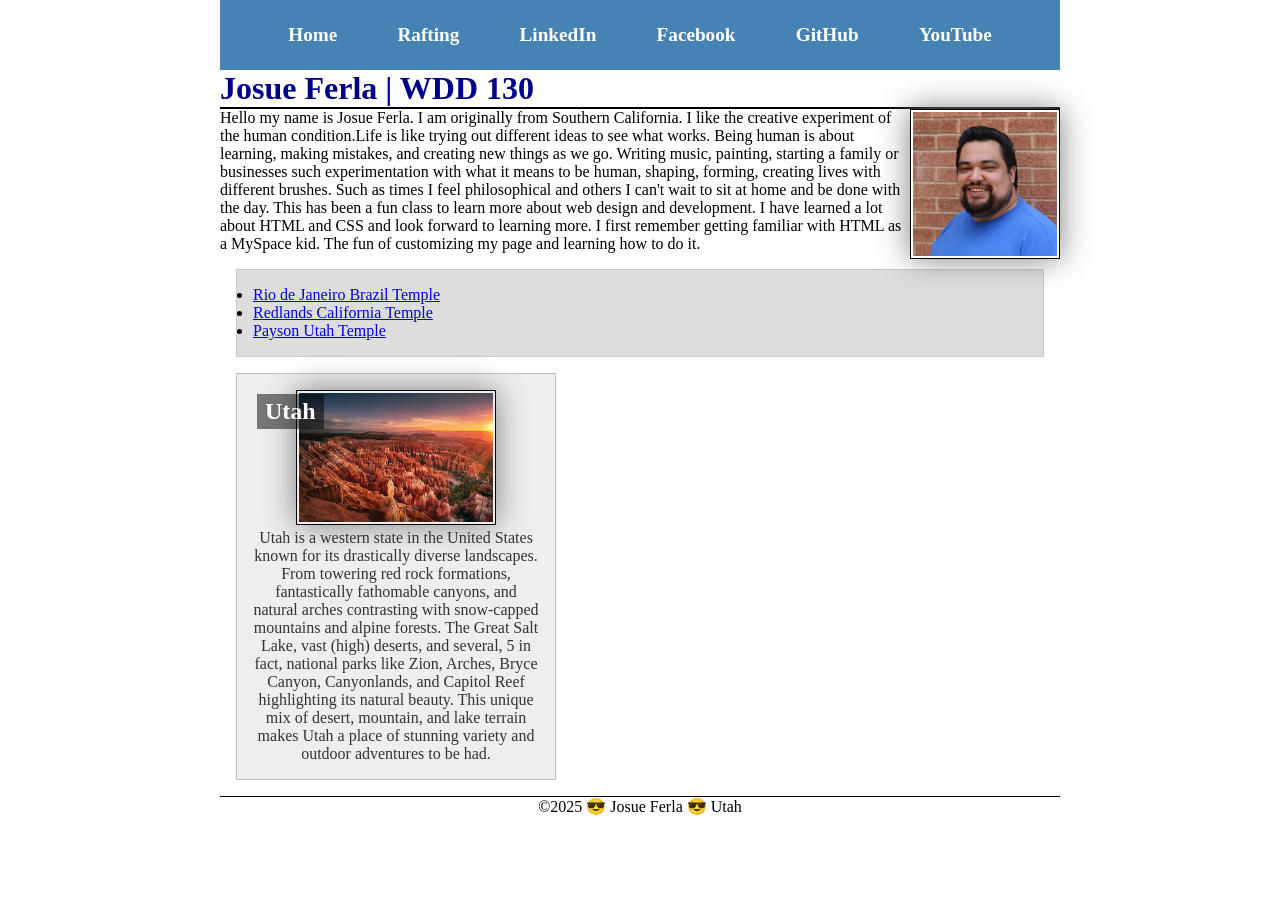
<file: index.html>
<!DOCTYPE html>
<html lang="en-US">

<head>
  <meta charset="UTF-8">
  <meta name="viewport" content="width=device-width, initial-scale=1.0">
  <title>Josue Ferla | WDD 130</title>
  <meta name="description"
    content="Describe your home page here using keywords like your name, the course, the purpose of the page.">
  <meta name="author" content="Josue Ferla">
  <link rel="stylesheet" href="styles/styles.css">
</head>

<body>
  <header>
    <nav>
      <a href="#">Home</a>
      <a href="/wwr">Rafting</a>
      <a href="https://www.linkedin.com/in/josue-ferla-1b3b9a8b/" target="_blank">LinkedIn</a>
      <a href="https://www.facebook.com/Sweet.Talkar" target="_blank">Facebook</a>
      <a href="https://github.com/jferla1" target="_blank">GitHub</a>
      <a href="https://www.youtube.com/@jfer215" target="_blank">YouTube</a>
    </nav>
  </header>
  <div class="grid">
    <main>
      <h1>Josue Ferla | WDD 130</h1>
      <img src="images/profile.jpg" alt="Josue Ferla Profile Picture" width="200">
      <p>
        Hello my name is Josue Ferla. I am originally from Southern California. I like the creative experiment of the
        human condition.Life is like trying out different ideas to see what works. Being human is about learning, making
        mistakes, and creating
        new things as we go. Writing music, painting, starting a family or businesses such experimentation with what it
        means to be human, shaping, forming, creating lives with different brushes. Such as times I feel philosophical
        and
        others I can't wait to sit at home and be done with the day. This has been a fun class to learn more about web
        design and development. I have learned a lot about HTML and CSS and look forward to learning more. I first
        remember getting familiar with HTML as a MySpace kid. The fun of customizing my page and learning how to do it.
      </p>
      <ul class="box">
        <li><a href="https://www.churchofjesuschrist.org/temples/details/rio-de-janeiro-brazil-temple?lang=eng"
            target="_blank">Rio de Janeiro Brazil Temple</a></li>
        <li><a href="https://www.churchofjesuschrist.org/temples/details/redlands-california-temple?lang=eng"
            target="_blank">Redlands California Temple</a></li>
        <li><a href="https://www.churchofjesuschrist.org/temples/details/payson-utah-temple?lang=eng"
            target="_blank">Payson
            Utah Temple</a></li>
      </ul>
    </main>

    <aside>
      <h2>Utah</h2>
      <img src="images/utah-landscape.jpg" alt="Utah Landscape">
      <p>
        Utah is a western state in the United States known for its drastically diverse landscapes. From towering red
        rock
        formations, fantastically fathomable canyons, and natural arches contrasting with snow-capped mountains and
        alpine
        forests. The Great Salt Lake, vast (high) deserts, and several, 5 in fact, national parks like Zion, Arches,
        Bryce
        Canyon, Canyonlands, and Capitol Reef highlighting its natural beauty. This unique mix of desert, mountain, and
        lake terrain makes Utah a place of stunning variety and outdoor adventures to be had.
      </p>
    </aside>
  </div>

  <footer>
    <p>©2025 😎 Josue Ferla 😎 Utah</p>
  </footer>
</body>

</html>
</file>
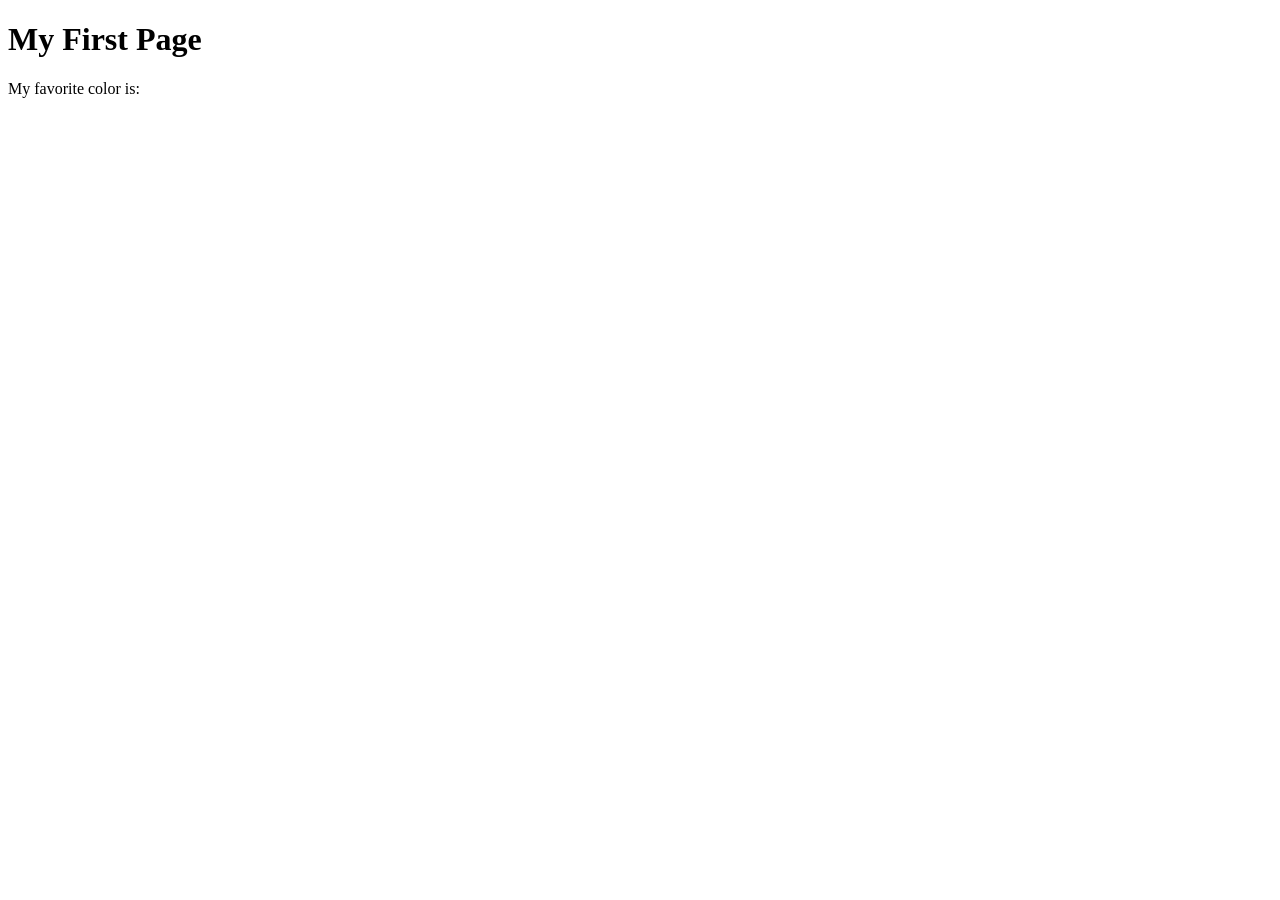
<file: week01/first-page.html>
<!DOCTYPE html>
<html lang="en">
<head>
    <meta charset="UTF-8">
    <meta name="viewport" content="width=device-width, initial-scale=1.0">
    <title>My First Page</title>
</head>
<body>
    <h1>My First Page</h1>
    <p>My favorite color is: </p>
</body>
</html>
</file>
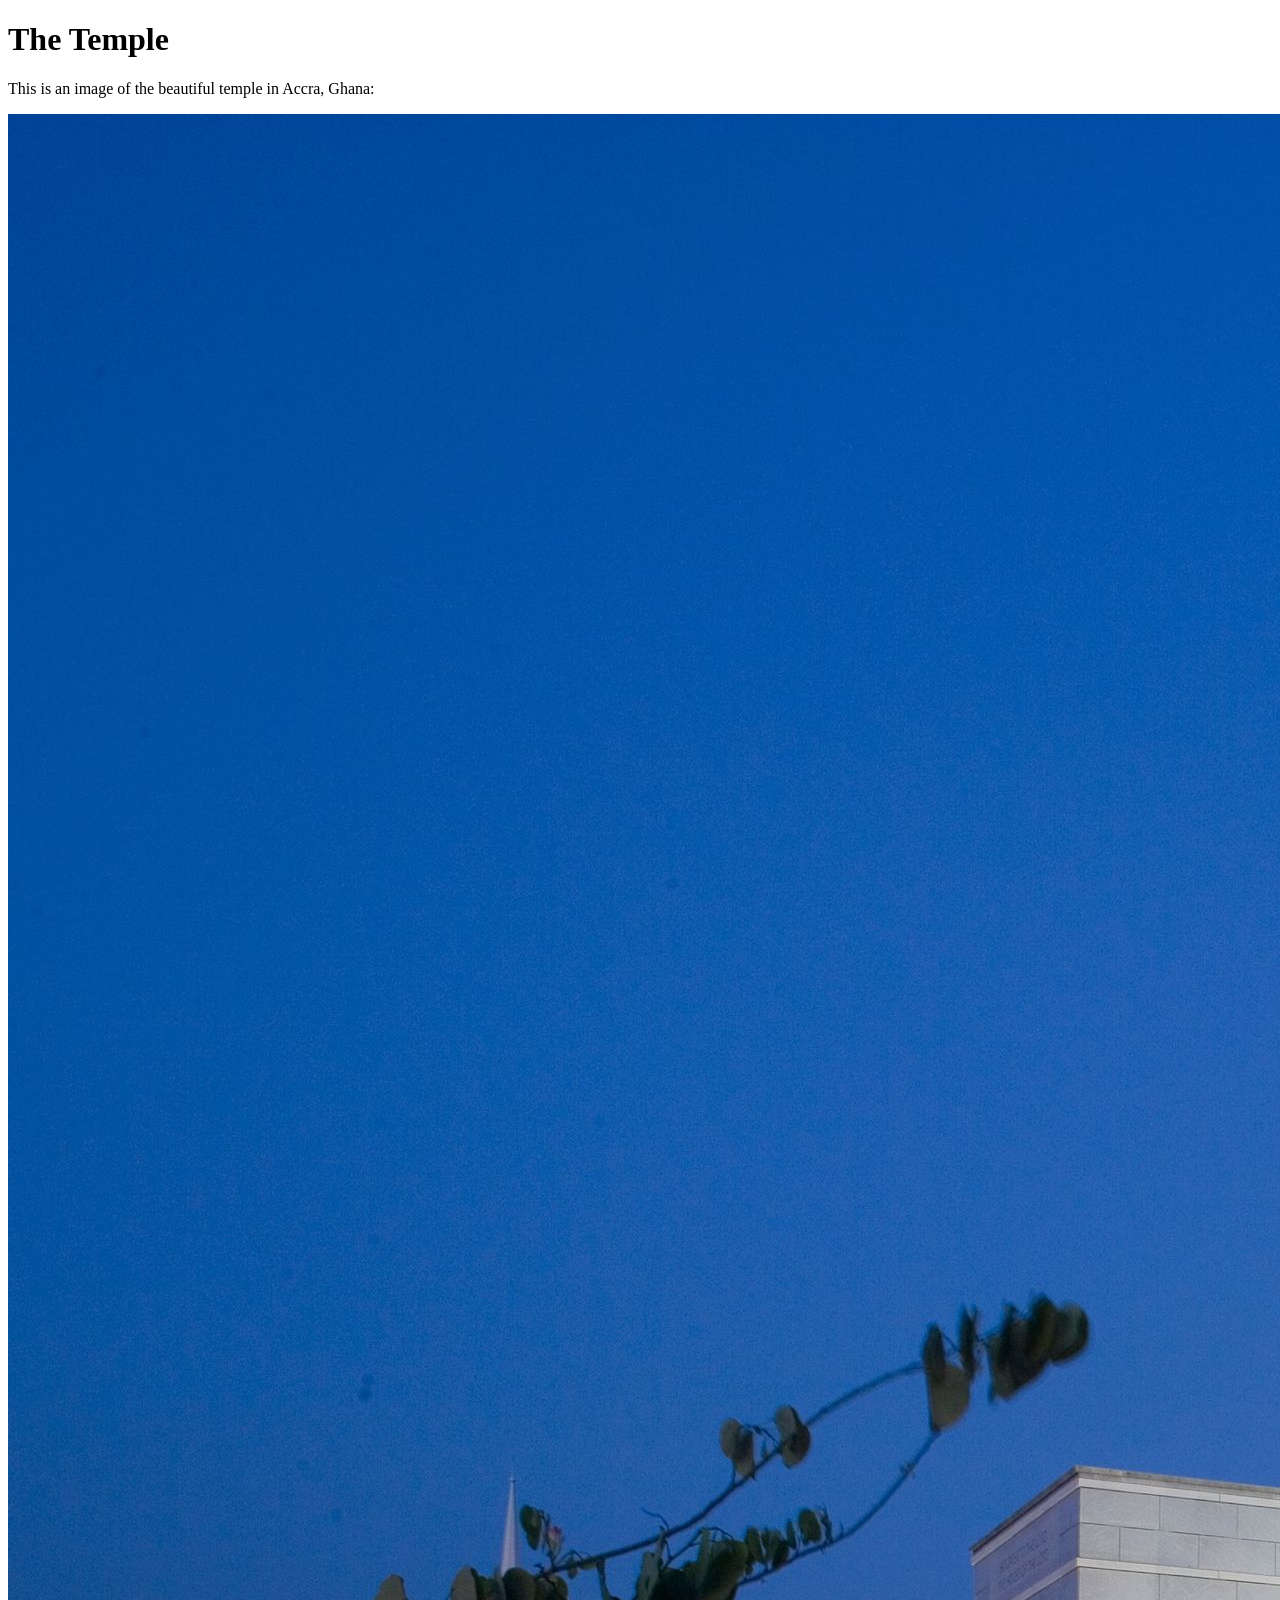
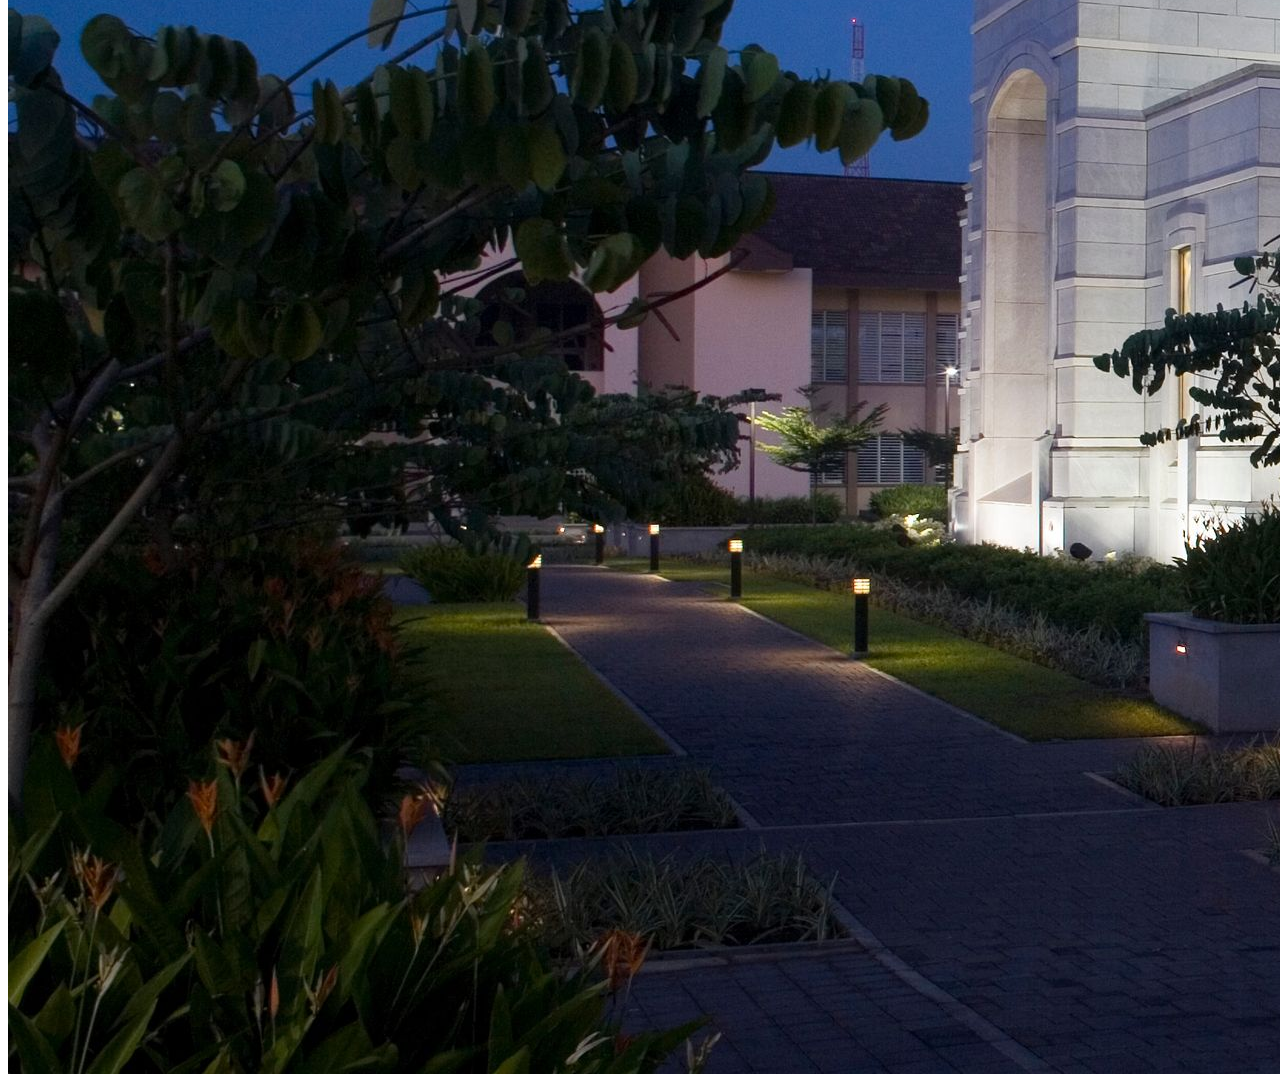
<file: week01/images.html>
<!DOCTYPE html>
<html lang="en">
<head>
    <meta charset="UTF-8">
    <meta name="viewport" content="width=device-width, initial-scale=1.0">
    <title>Temple Image</title>
</head>
<body>
    <h1>The Temple</h1>
    <p>This is an image of the beautiful temple in Accra, Ghana:</p>
    <img src="images/temple-large.jpeg" alt="The Accra Ghana Temple">
    
</body>
</html>
</file>
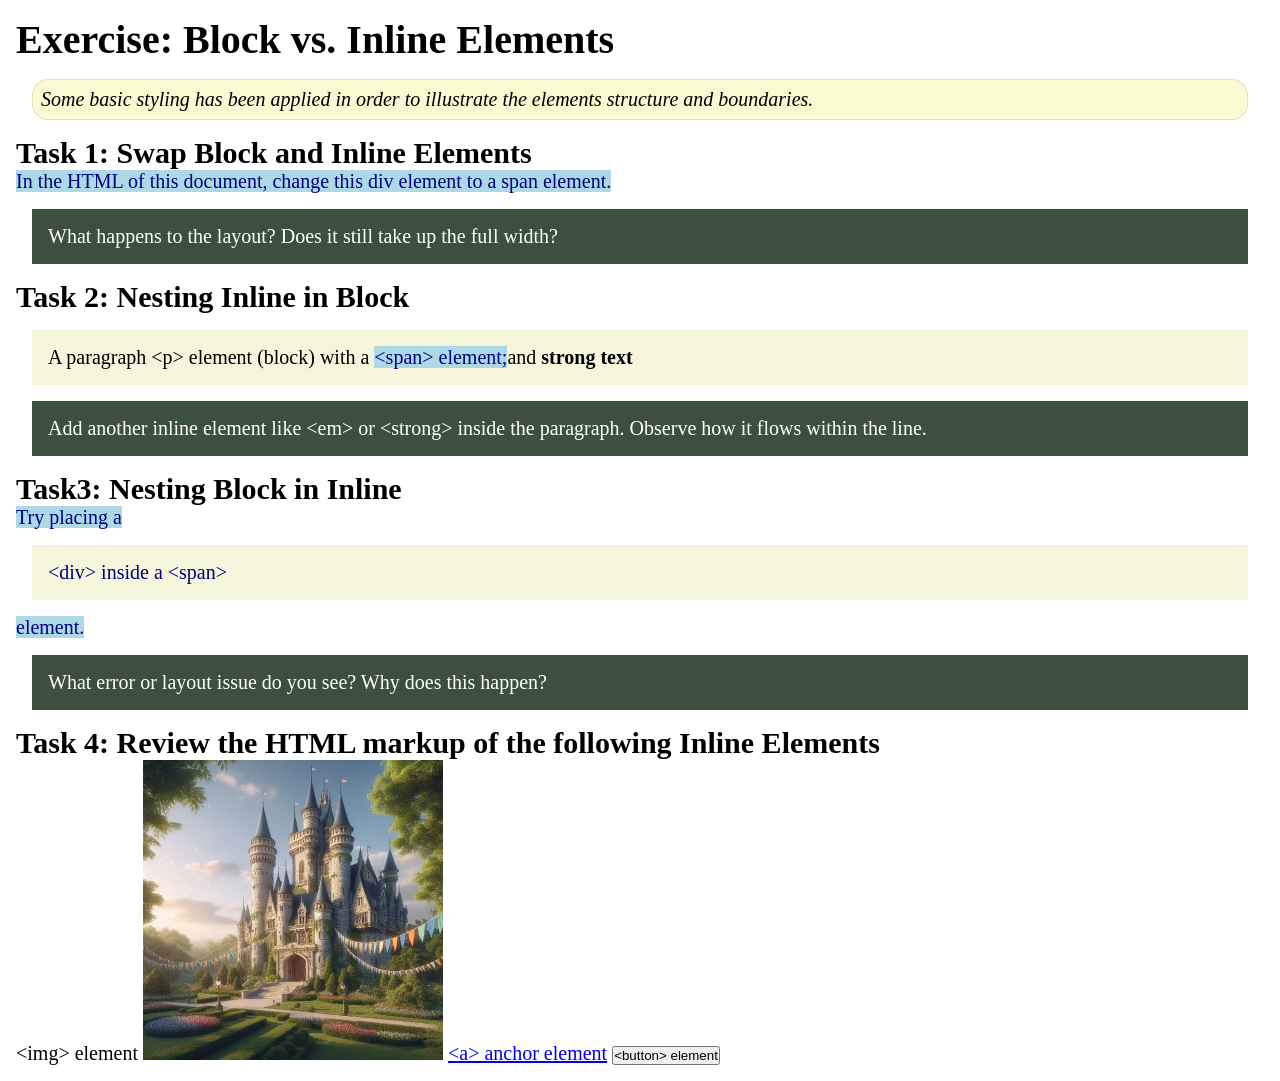
<file: week02/block-vs-inline.html>
<!DOCTYPE html>
<html lang="en">

<head>
    <meta charset="UTF-8">
    <meta name="viewport" content="width=device-width, initial-scale=1.0">
    <title>Exercise: Block vs. Inline Elements</title>
    <link rel="stylesheet" href="styles/block-vs-inline.css">
</head>

<body>
    <main>
        <h1>Exercise: Block vs. Inline Elements</h1>
        <p class="note">Some basic styling has been applied in order to illustrate the elements structure and
            boundaries.</p>

        <h2>Task 1: Swap Block and Inline Elements</h2>
        <span>In the HTML of this document, change this div element to a span element.</span>

        <p class="question">What happens to the layout? Does it still take up the full width?</p>

        <h2>Task 2: Nesting Inline in Block</h2>
        <p>A paragraph &lt;p&gt; element (block) with a <span>&lt;span&gt; element;</span>and <strong>strong text</strong></p>
        <p class="question">Add another inline element like &lt;em&gt; or &lt;strong&gt; inside the paragraph. Observe
            how it flows within the line.</p>

        <h2>Task3: Nesting Block in Inline</h2>
        <span>Try placing a <div>&lt;div&gt; inside a &lt;span&gt;</div> element.</span>
            <p class="question">What error or layout issue do you see? Why does this happen?</p>


            <h2>Task 4: Review the HTML markup of the following Inline Elements</h2>
        &lt;img&gt; element
        <img src="images/castle.webp" alt="placeholder image (images are inline)" width="300" height="300">
        <a href="https://churchofjesuschrist.org">&lt;a&gt; anchor element</a>
        <button type="button">&lt;button&gt; element</button>
    </main>
</body>

</html>
</file>
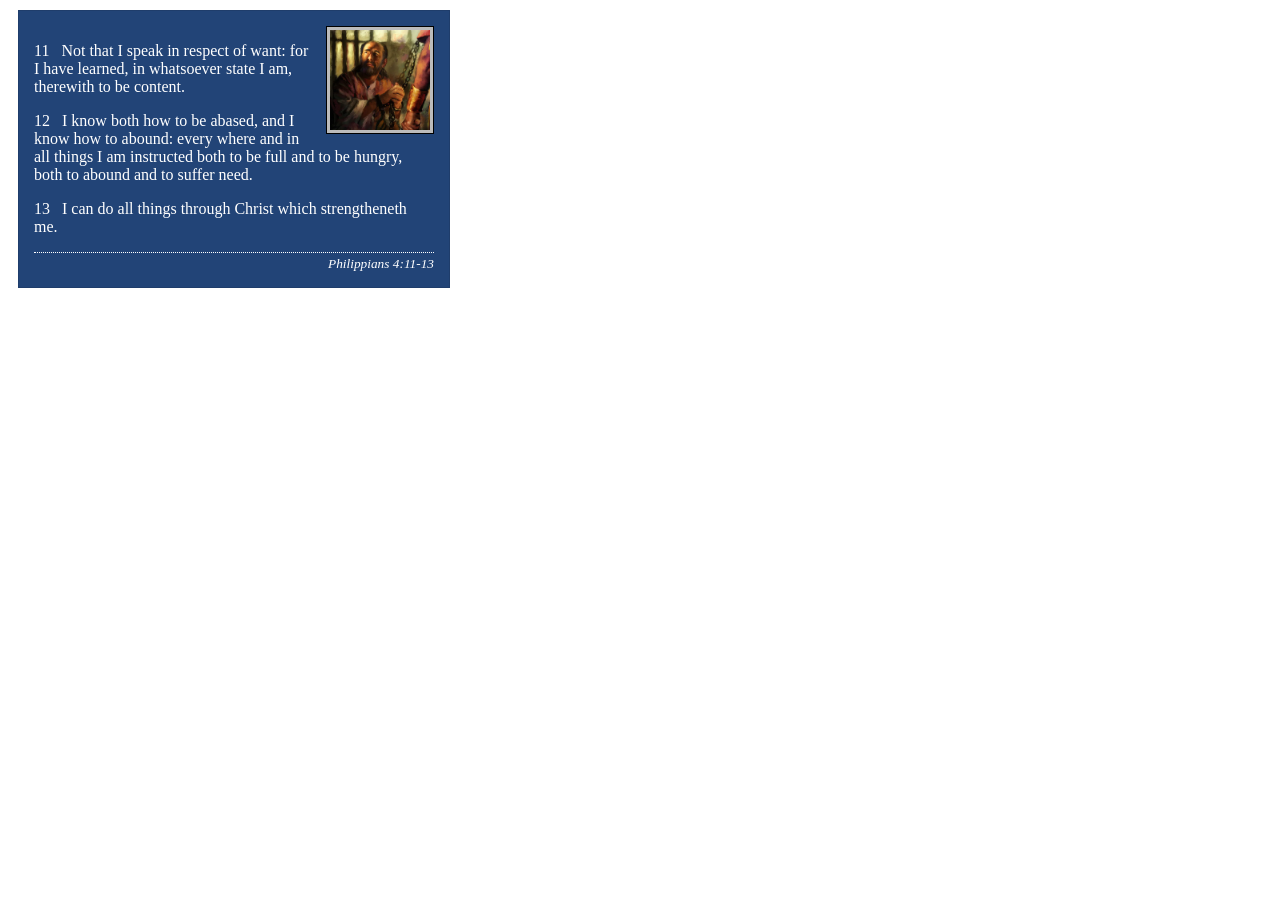
<file: week02/box-model-solution.html>
<!DOCTYPE html>
<html lang="en">
<head>
    <meta charset="UTF-8">
    <meta name="viewport" content="width=device-width, initial-scale=1.0">
    <title>Box Model Activity</title>
    <link rel="stylesheet" href="styles/box-model-solution.css">
</head>
<body>
    <main>
        <div class="callout">
            <img src="images/apostle-paul-imprisoned.webp" alt="Paul the Apostle - Imprisoned in Rome" width="200" height="200">
            <blockquote>
                <p>11 &nbsp; Not that I speak in respect of want: for I have learned, in whatsoever state I am, therewith to be content.</p>
                <p>12 &nbsp; I know both how to be abased, and I know how to abound: every where and in all things I am instructed both to be full and to be hungry, both to abound and to suffer need.</p>
                <p>13 &nbsp; I can do all things through Christ which strengtheneth me.</p>
            </blockquote>
            <cite>Philippians 4:11-13</cite>
        </div>
    </main>
</body>
</html>
</file>
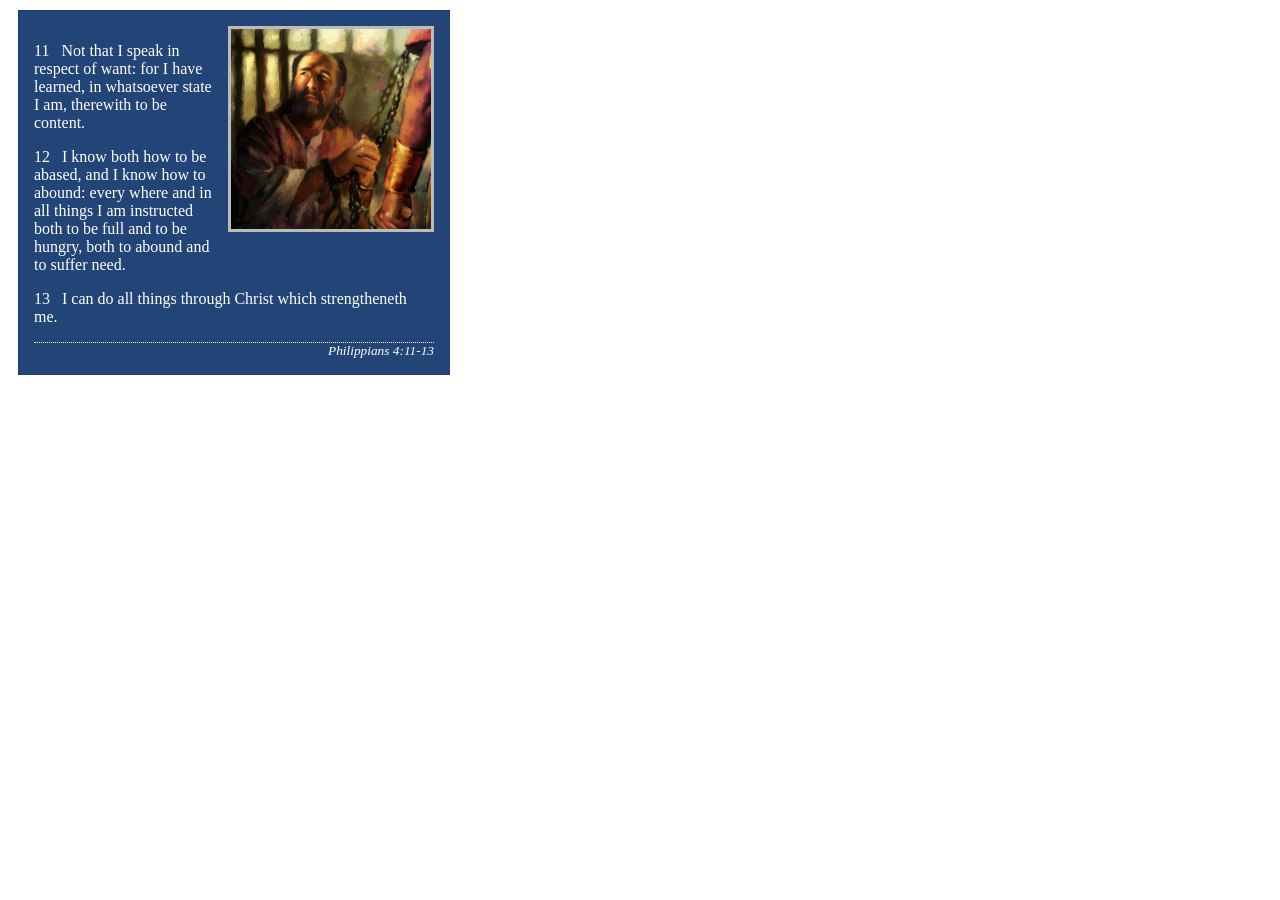
<file: week02/box-model.html>
<!DOCTYPE html>
<html lang="en">
<head>
    <link rel="stylesheet" href="styles/box-model.css"
    <meta charset="UTF-8">
    <meta name="viewport" content="width=device-width, initial-scale=1.0">
    <title>Box Model Activity</title>
</head>
<body>
    <main>
        <div class="callout">
            <img src="images/apostle-paul-imprisoned.webp" alt="Paul the Apostle - Imprisoned in Rome" width="200" height="200">
            <blockquote>
                <p>11 &nbsp; Not that I speak in respect of want: for I have learned, in whatsoever state I am, therewith to be content.</p>
                <p>12 &nbsp; I know both how to be abased, and I know how to abound: every where and in all things I am instructed both to be full and to be hungry, both to abound and to suffer need.</p>
                <p>13 &nbsp; I can do all things through Christ which strengtheneth me.</p>
            </blockquote>
            <cite>Philippians 4:11-13</cite>
        </div>
    </main>
</body>
</html>
</file>
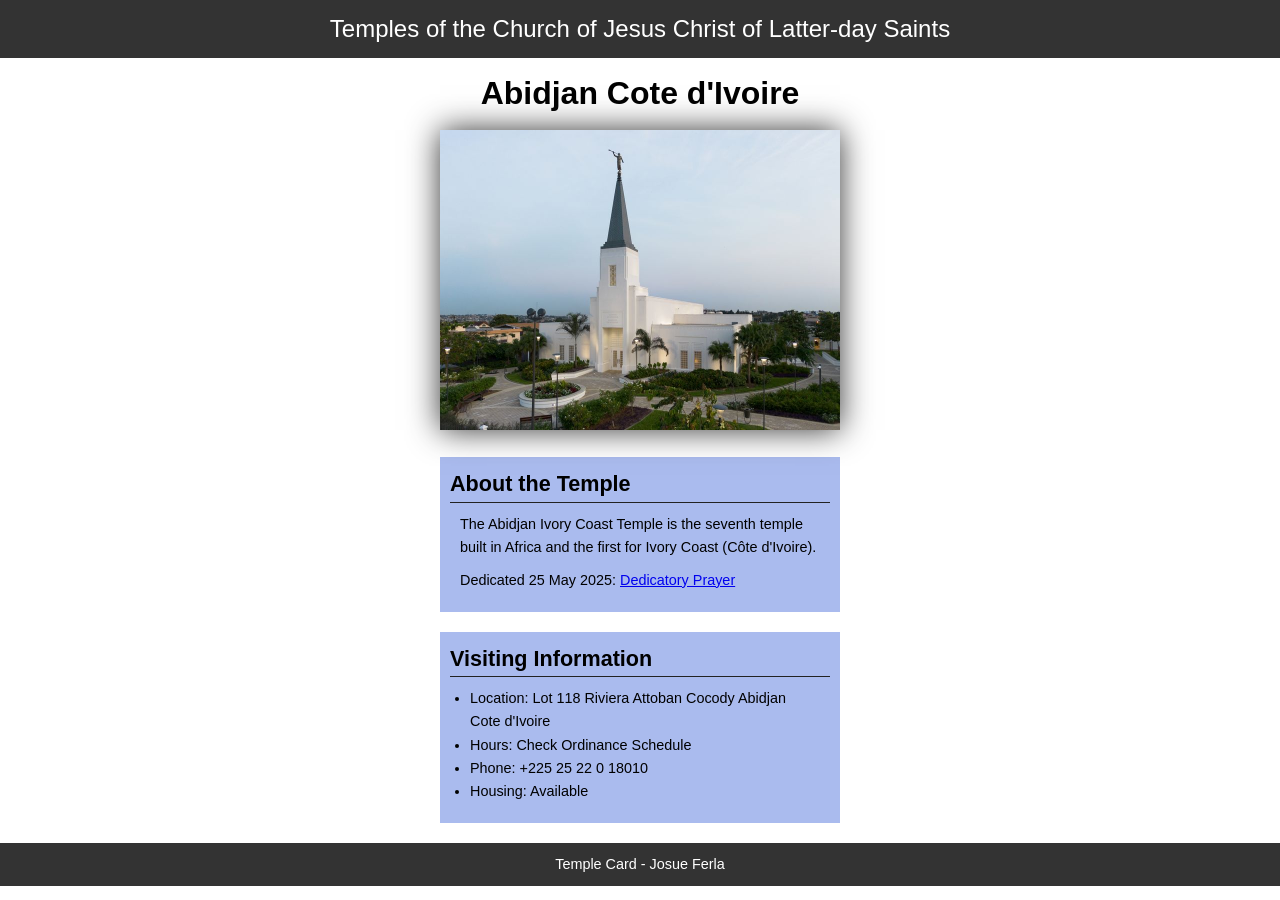
<file: week02/temple.html>
<!DOCTYPE html>
<html lang="en">

<head>
    <meta charset="UTF-8">
    <meta name="viewport" content="width=device-width, initial-scale=1.0">
    <title>Temple Card - Abidjan Cote d'Ivoire</title>
    <link rel="stylesheet" href="styles/temple.css">
</head>

<body>
    <header>
        <p>Temples of the Church of Jesus Christ of Latter-day Saints</p>
    </header>
    <main>
        <h1>Abidjan Cote d'Ivoire</h1>
        <picture>
            <img src="images/abidjan-ivory-coast.jpeg" alt="Abidjan Cote d'Ivoire Temple">
        </picture>
        <section>
            <h2>About the Temple</h2>
            <p>The Abidjan Ivory Coast Temple is the seventh temple built in Africa and the first for Ivory Coast (Côte
                d'Ivoire).</p>
            <p>Dedicated 25 May 2025: <a
                    href="https://www.churchofjesuschrist.org/temples/dedicatory-prayer/abidjan-ivory-coast-temple/2025-05-25?lang=eng"
                    target="_blank" rel="noopener noreferrer">Dedicatory Prayer</a></p>
        </section>
        <section>
            <h2>Visiting Information</h2>
            <ul>
                <li>Location: Lot 118 Riviera Attoban Cocody Abidjan Cote d'Ivoire</li>
                <li>Hours: Check Ordinance Schedule</li>
                <li>Phone: +225 25 22 0 18010</li>
                <li>Housing: Available</li>
            </ul>
        </section>
    </main>
    <footer>
        <p>Temple Card - Josue Ferla</p>
    </footer>
</body>

</html>
</file>
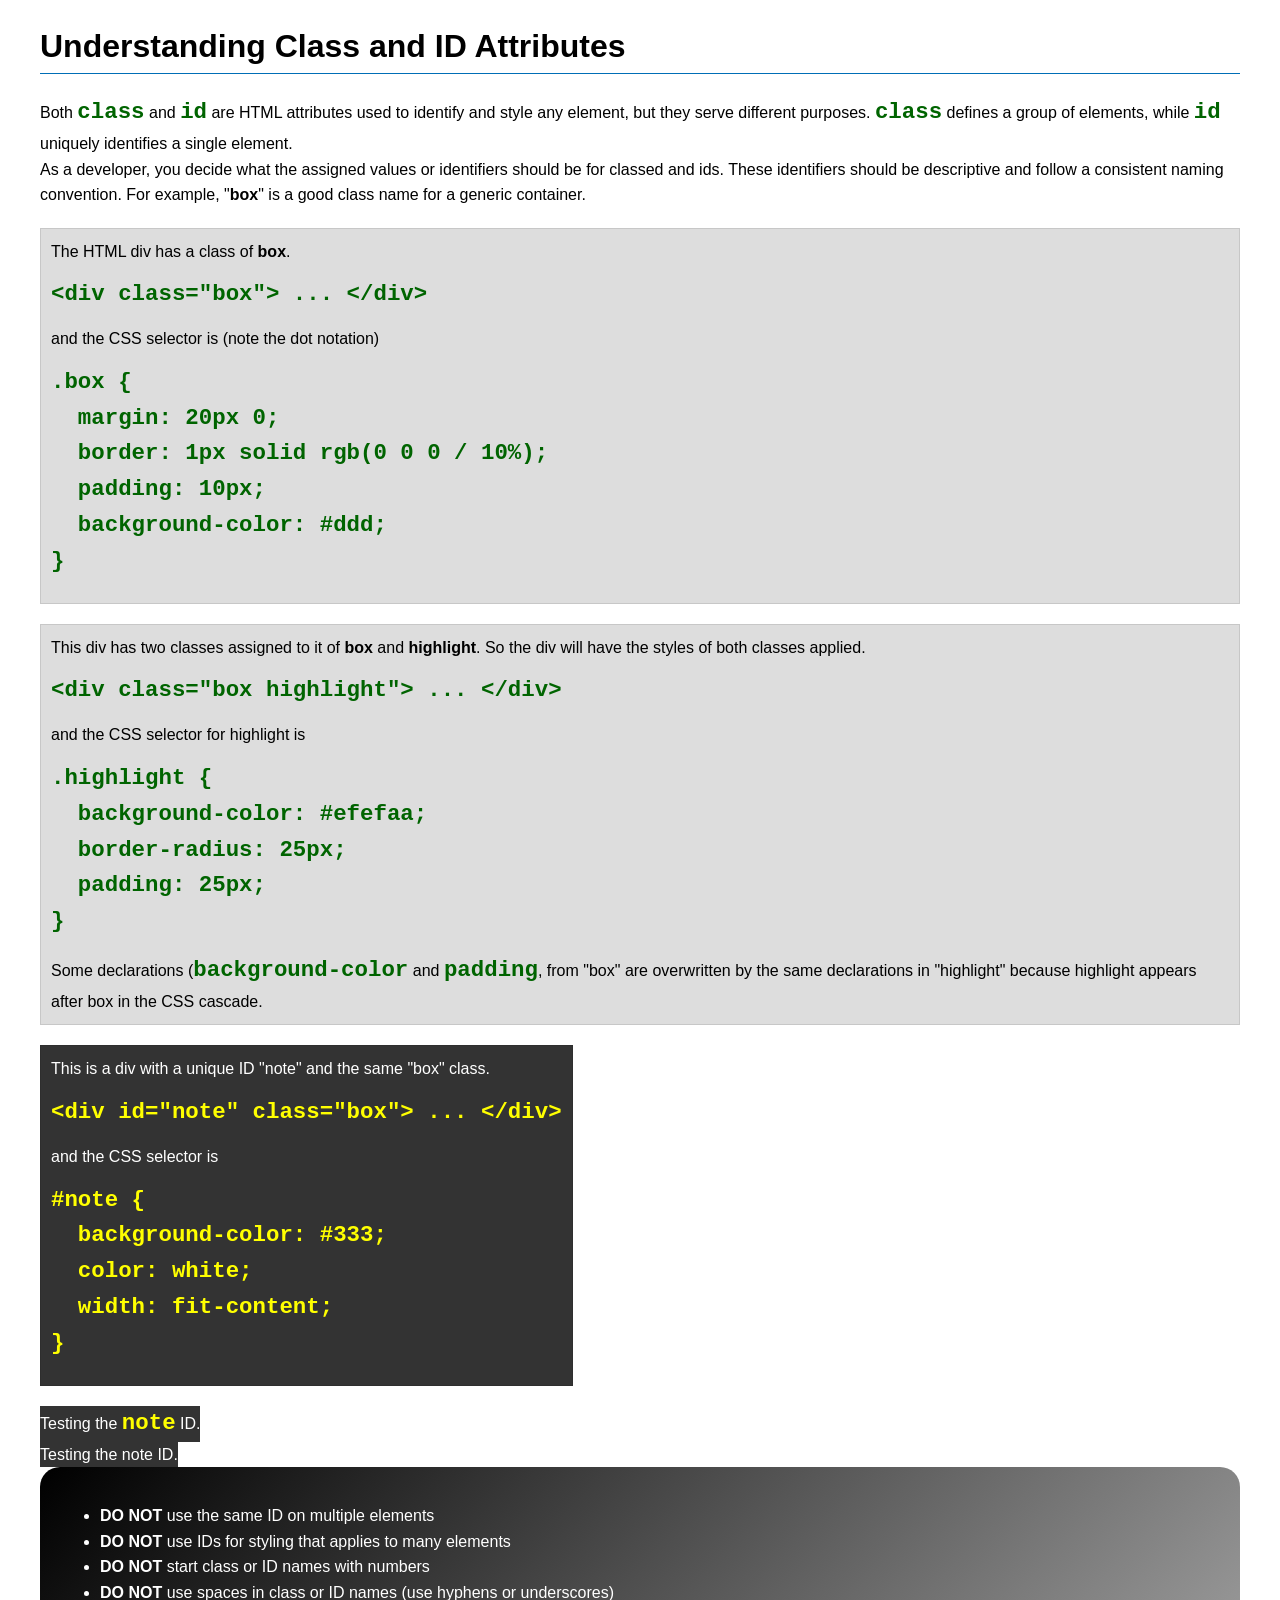
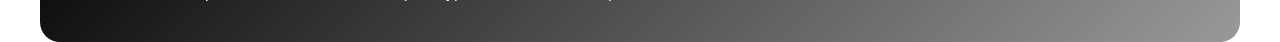
<file: week03/class-and-id.html>
<!DOCTYPE html>
<html lang="en">

<head>
    <meta charset="UTF-8">
    <meta name="viewport" content="width=device-width, initial-scale=1.0">
    <title>Class vs ID Attributes</title>
    <link rel="stylesheet" href="styles/class-and-id.css">
</head>

<body>
    <h1>Understanding Class and ID Attributes</h1>
    <p>Both <code>class</code> and <code>id</code> are HTML attributes used to identify and style any element, but they
        serve different purposes. <code>class</code> defines a group of elements, while <code>id</code> uniquely
        identifies a single element.</p>
    <p>As a developer, you decide what the assigned values or identifiers should be for classed and ids. These
        identifiers should be
        descriptive and follow a consistent naming convention. For example, "<strong>box</strong>" is a good class name
        for a generic container.</p>
    <div class="box">
        <p>The HTML div has a class of <strong>box</strong>.</p>
        <pre><code class="html">&lt;div class="box"&gt; ... &lt;/div&gt;</code></pre>
        and the CSS selector is (note the dot notation)
        <pre><code class="css">.box {
  margin: 20px 0;
  border: 1px solid rgb(0 0 0 / 10%);
  padding: 10px;
  background-color: #ddd; 
}</code></pre>
    </div>

    <div class="box">
        <p>This div has two classes assigned to it of <strong>box</strong> and <strong>highlight</strong>. So the div
            will have the styles of both classes applied.</p>
        <pre><code class="html">&lt;div class="box highlight"&gt; ... &lt;/div&gt;</code></pre>
        and the CSS selector for highlight is
        <pre><code class="css">.highlight {
  background-color: #efefaa;
  border-radius: 25px;
  padding: 25px;
}</code></pre>
        <p>Some declarations (<code>background-color</code> and <code>padding</code>, from "box" are overwritten by the
            same declarations in "highlight" because highlight appears after box in the CSS cascade.</p>
    </div>

    <div id="note" class="box">
        <p>This is a div with a unique ID "note" and the same "box" class.</p>
        <pre><code class="html">&lt;div id="note" class="box"&gt; ... &lt;/div&gt;</code></pre>
        and the CSS selector is
        <pre><code class="css">#note {
  background-color: #333;
  color: white;
  width: fit-content;
}</code></pre>
    </div>

    <div id="note">
        <p>Testing the <code>note</code> ID.</p>
    </div>
    <div id="note">
        <p>Testing the note ID.</p>
    </div>
    <section id="best-practice">
        <ul>
            <li><strong>DO NOT</strong> use the same ID on multiple elements</li>
            <li><strong>DO NOT</strong> use IDs for styling that applies to many elements</li>
            <li><strong>DO NOT</strong> start class or ID names with numbers</li>
            <li><strong>DO NOT</strong> use spaces in class or ID names (use hyphens or underscores)</li>
        </ul>
    </section>




</body>

</html>
</file>
<file: styles/styles.css>
/* Class Selectors */
.box {
  margin: 1rem;
  border: 1px solid rgb(0 0 0 / 10%);
  padding: 1rem;
  background-color: #ddd;
  color: #000;
}

* {
  margin: 0;
  padding: 0;
  box-sizing: border-box;
}
header, .grid, footer {
  max-width: 840px;
  margin: 0 auto;
}
nav {
  background-color: steelblue;   /* color change by sample listed */
  padding: 1rem;
  display: flex;
  justify-content: space-evenly; /* spacing of links evenly */
  align-items: center;           /* centers links vertically */
}
nav a {
  display: block;
  padding: 0.5rem;
  text-decoration: none;
  font-size: 1.2rem;
  font-weight: 700;
  color: #fff; /* white text color */
}
h1 {
    color: darkblue;
    border-bottom: #000 2px solid;
}
img {
    width: 150px;
    height: auto;
    border: 1px solid black;
    padding: 2px;
    box-shadow: 0 0 30px gray;
}
main{
    /*max-width: 840px;*/
}
aside {
  width: 20rem;
  margin: 1rem;
  border: 1px solid rgb(0 0 0 / 0.2);
  padding: 1rem;
  background-color: #eee;
  color: #333;
  text-align: center;
  position: relative; /* added here */
}

aside img {
  width: 200px;
  height: auto;
}

aside h2 {
  position: absolute;
  top: 20px;
  left: 20px;
  color: white;
  background: rgba(0,0,0,0.5);
  padding: 0.25rem 0.5rem;
}

main img {
    float: right;
    width: 150px;
    height: auto;
}
p {
  padding: 0;
}
footer{
    margin-top: 15px;
    border-top: 1px solid #000;
    text-align: center;

    }
</file>
<file: week02/styles/block-vs-inline.css>
* {
    margin: 0;
    padding: 0;
}

body {
    font-size: 20px;
    margin: 1rem;
}

p,
div {
    background-color: beige;
    margin: 1rem;
    padding: 1rem;
}

span {
    color: navy;
    background-color: lightblue;
}

code {
    margin: 0;
    padding: 0;
    color: green;
    font-size: 1.2rem;
}

.note {
    font-style: italic;
    background-color: lightgoldenrodyellow;
    border-radius: 1rem;
    border: 1px solid rgb(0 0 0 / 10%);
    margin: 1rem;
    padding: .5rem;
}

.question {
    background-color: #3d503d;
    color: #fff;
}
</file>
<file: week02/styles/box-model-solution.css>
.callout {
    max-width: 400px;
    margin: 10px;
    border: 1px solid rgba(0, 0, 0, .1);
    padding: 15px;
    background-color: #247;
    color: #fff;
}

.callout img {
    float: right;
    margin: 0 0 10px 15px;
    border: 1px solid #000;
    padding: 3px;
    background-color: #bbb;
    width: 100px;
    height: auto;

}

blockquote {
    margin: 0;
}

cite {
    display: block;
    border-top: 1px dotted #fff;
    padding-top: 3px;
    text-align: right;
    font-size: smaller;
}
</file>
<file: week02/styles/box-model.css>
.callout {max-width: 400px;
    margin: 10px;
    border: 1px solid rgb(0 0 0 / 0.1);
    padding: 15px;
    background-color: #247;
    color: #fff;
}

.callout img {float: right;
    margin: 0 0 10px 15px;
    border: 1 px solid #000;
    padding: 3px;
    background-color: #bbb;
    width: 15 0px;
    height: auto;
}

blockquote {
    margin: 0;
}

cite {
    display: block;
    border-top: 1px dotted #fff;
    text-align: right;
    font-size: smaller;
}
</file>
<file: week02/styles/temple.css>
*{margin: 0; padding: 0; box-sizing: order-box;}
body {font-family: Arial, sans-serif; line-height: 1.6;}
header, footer {background-color: #333; color: #fff; padding: 10px; text-align: center; font-size: 1.5rem;}
main {width: 400px; margin: 0 auto;}
h1 {margin: 10px; text-align:center;}
h2 {border-bottom: 1px solid #222;}
img {width: 100%; height: auto; box-shadow: 0 0 30px #333;}
section { margin: 20px 0; border: 1px solid rgb(0, 0, 0/10%); padding: 10px; background-color: #abe; font-size: .9rem;}
section p{margin: 10px;}
ul{ margin: 10px 20px}
footer { font-size: .9rem;}
</file>
<file: week03/styles/class-and-id.css>
body {
    font-family: Arial, sans-serif;
    line-height: 1.6;
    margin: 0;
    padding: 0 40px;
}

h1 {
    border-bottom: 1px solid rgb(0 110 182);
    padding-bottom: 0;
}



p {
    margin: 0;
}

code {
    color: darkgreen;
    font-weight: 700;
    font-size: 1.4rem;
}

/* Class examples - can be reused */

.box {
    margin: 20px 0;
    border: 1px solid rgb(0 0 0 / 10%);
    padding: 10px;
    background-color: #ddd; /* this is shorthand for #dddddd */
}

.highlight {
    background-color: #efefaa;
    border-radius: 25px;
    padding: 25px;
}

/* ID examples - should be unique */

#note {
    background-color: #333;
    color: white;
    width: fit-content;
}

#note code {
    color: yellow;
}

#best-practice {
    background: linear-gradient(135deg, #000 0%, #999 100%);
    color: white;
    border-radius: 20px;
    padding: 20px
}
</file>
